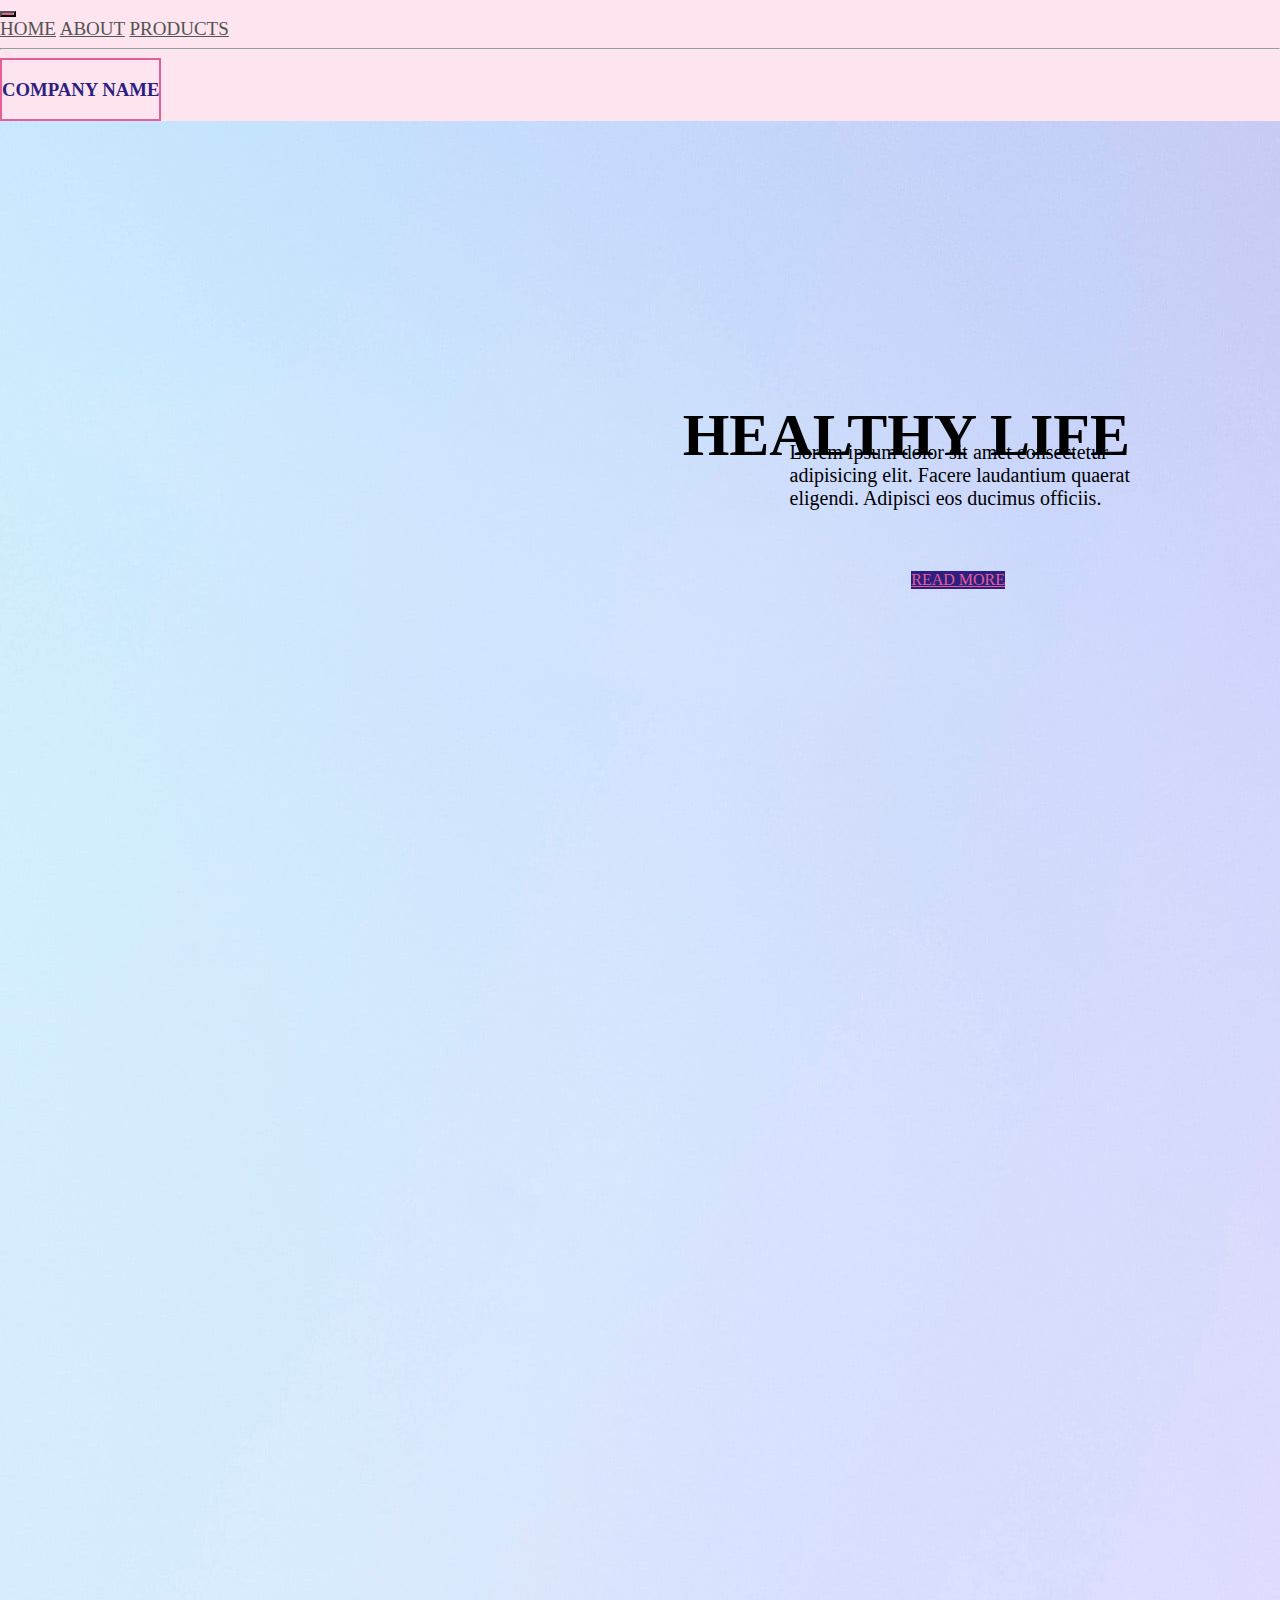
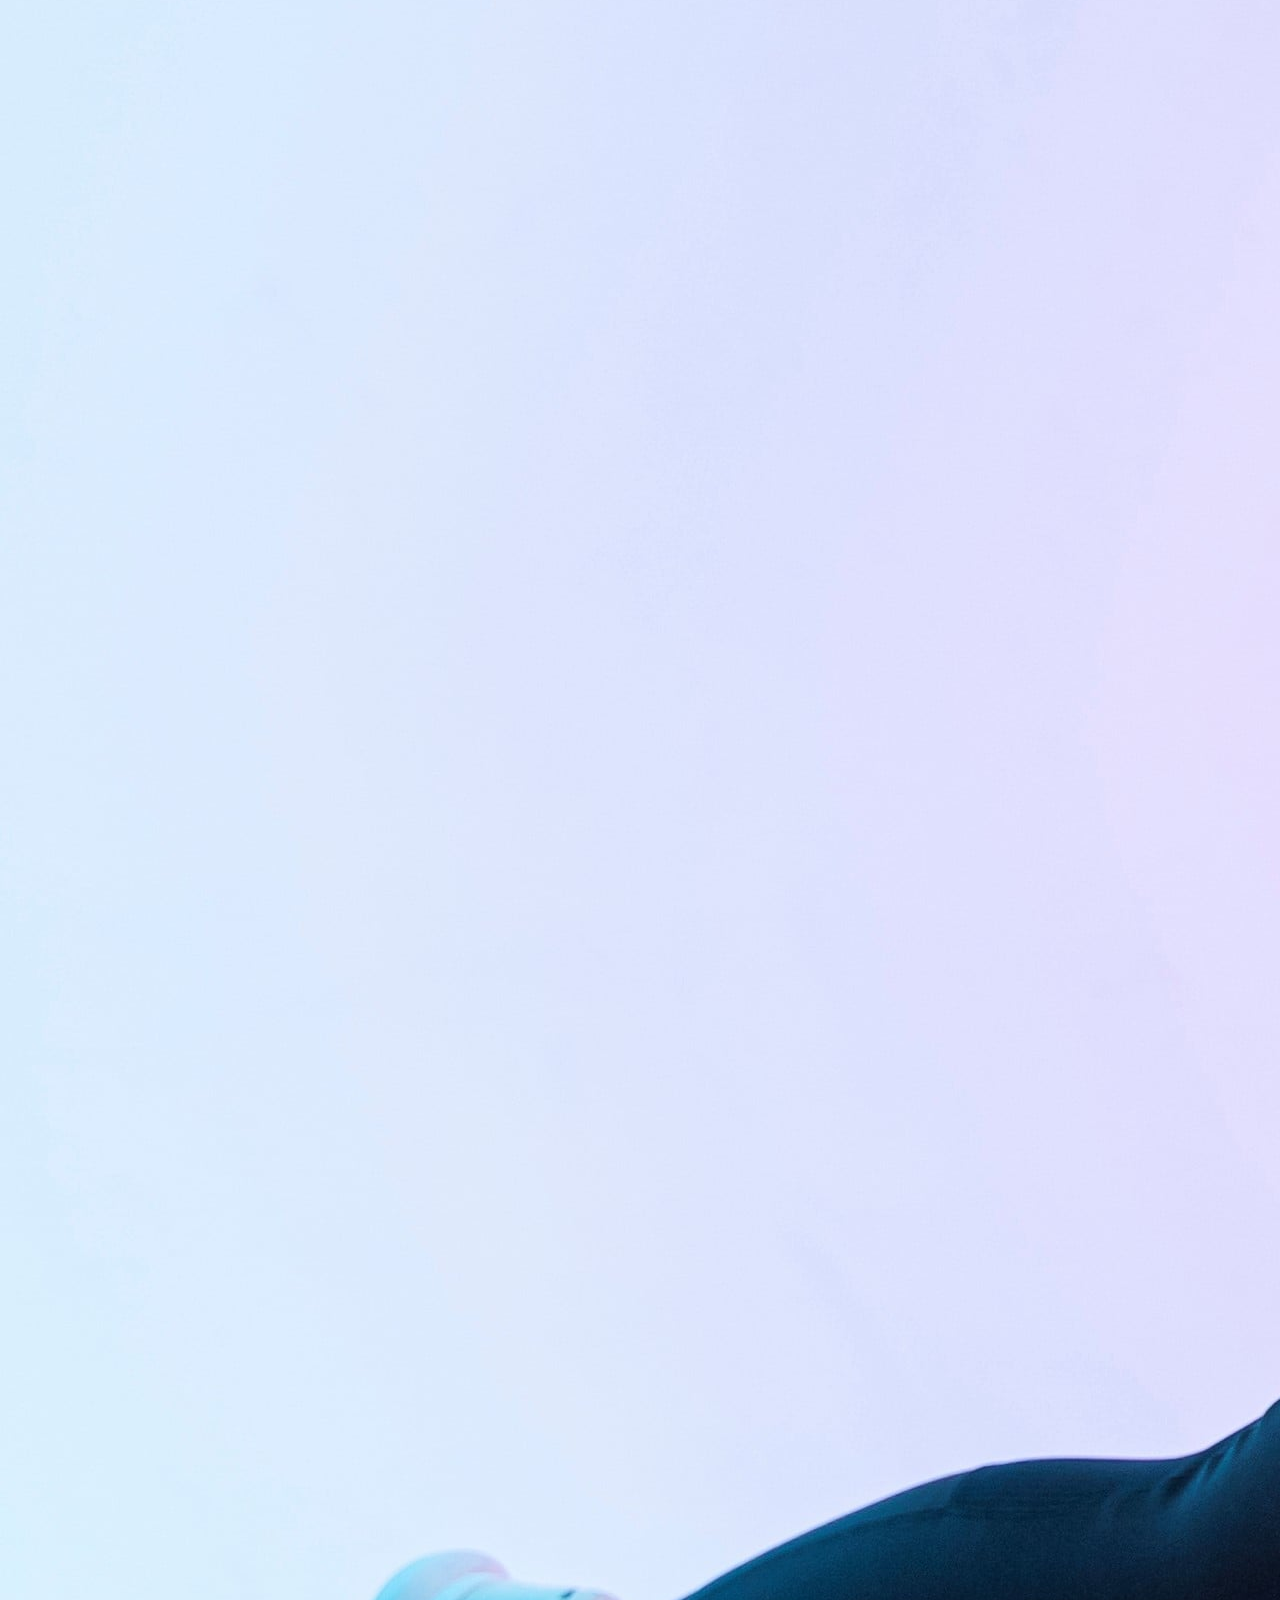
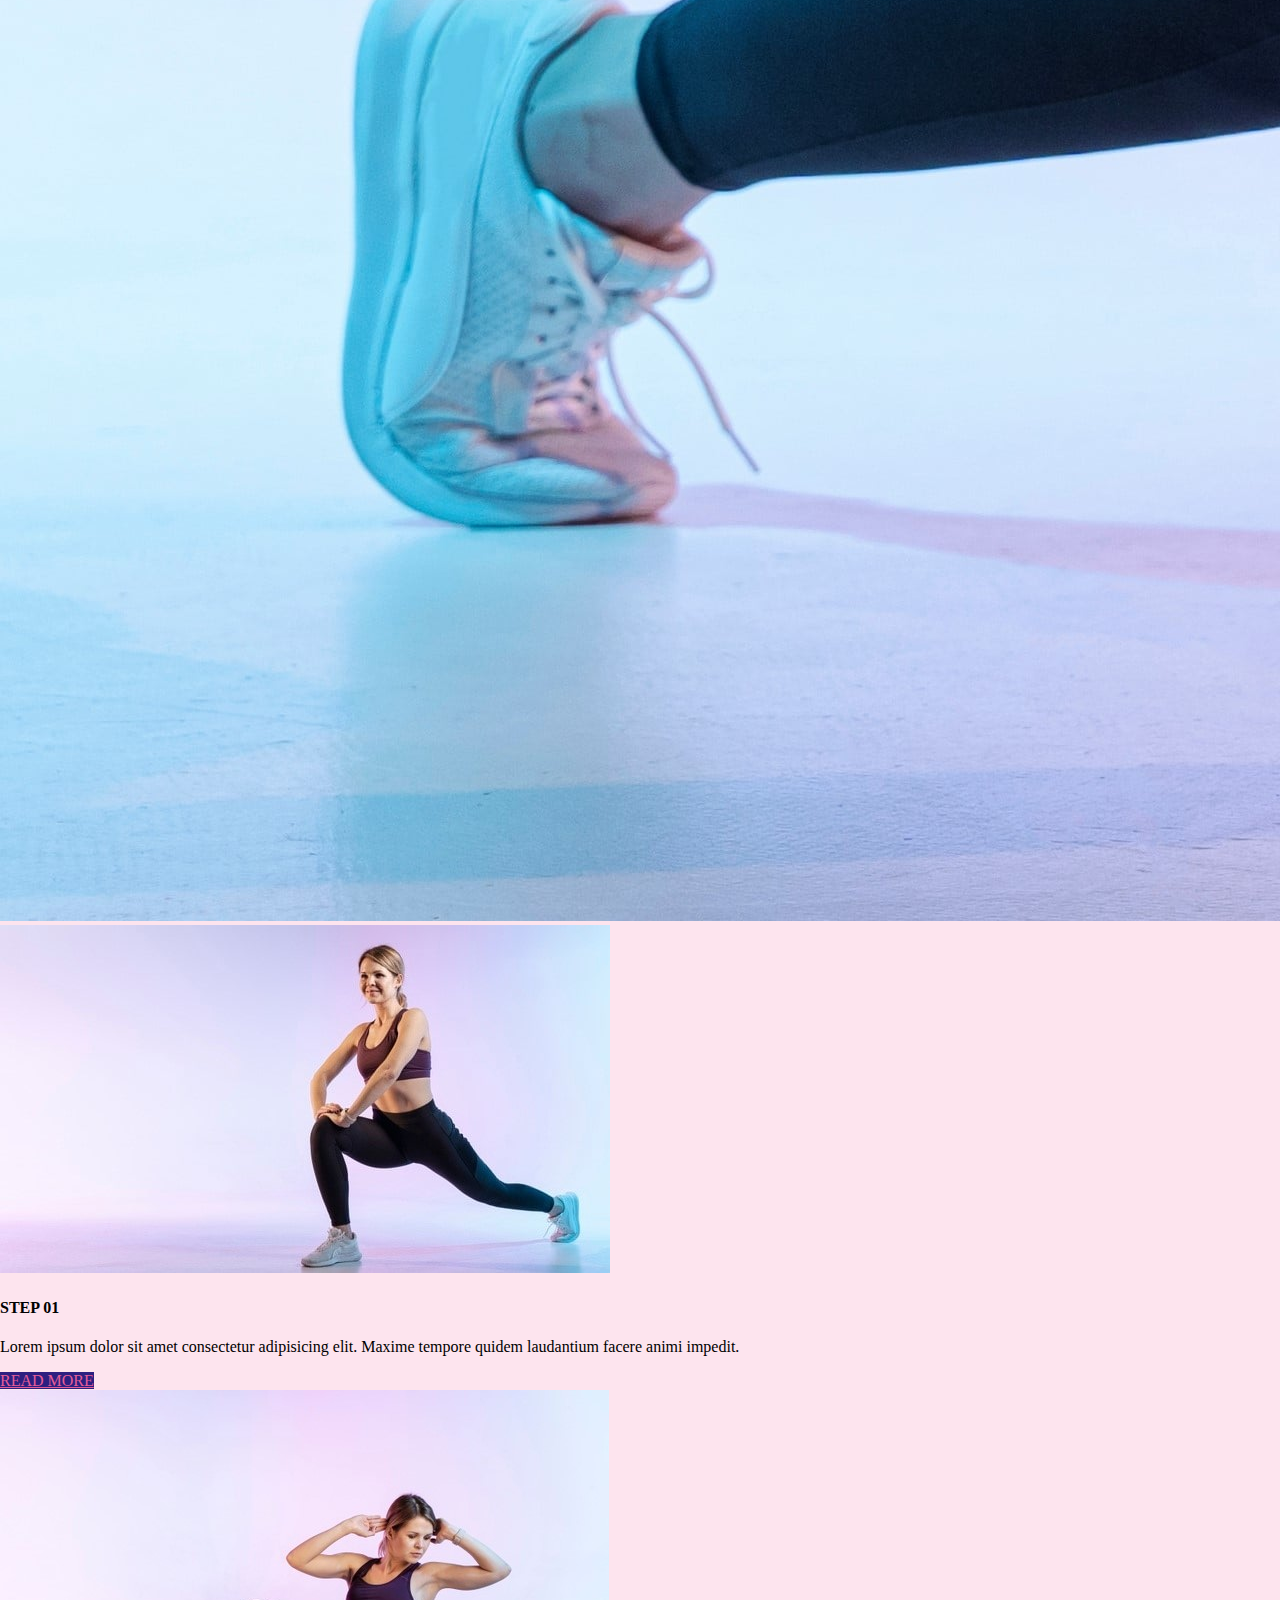
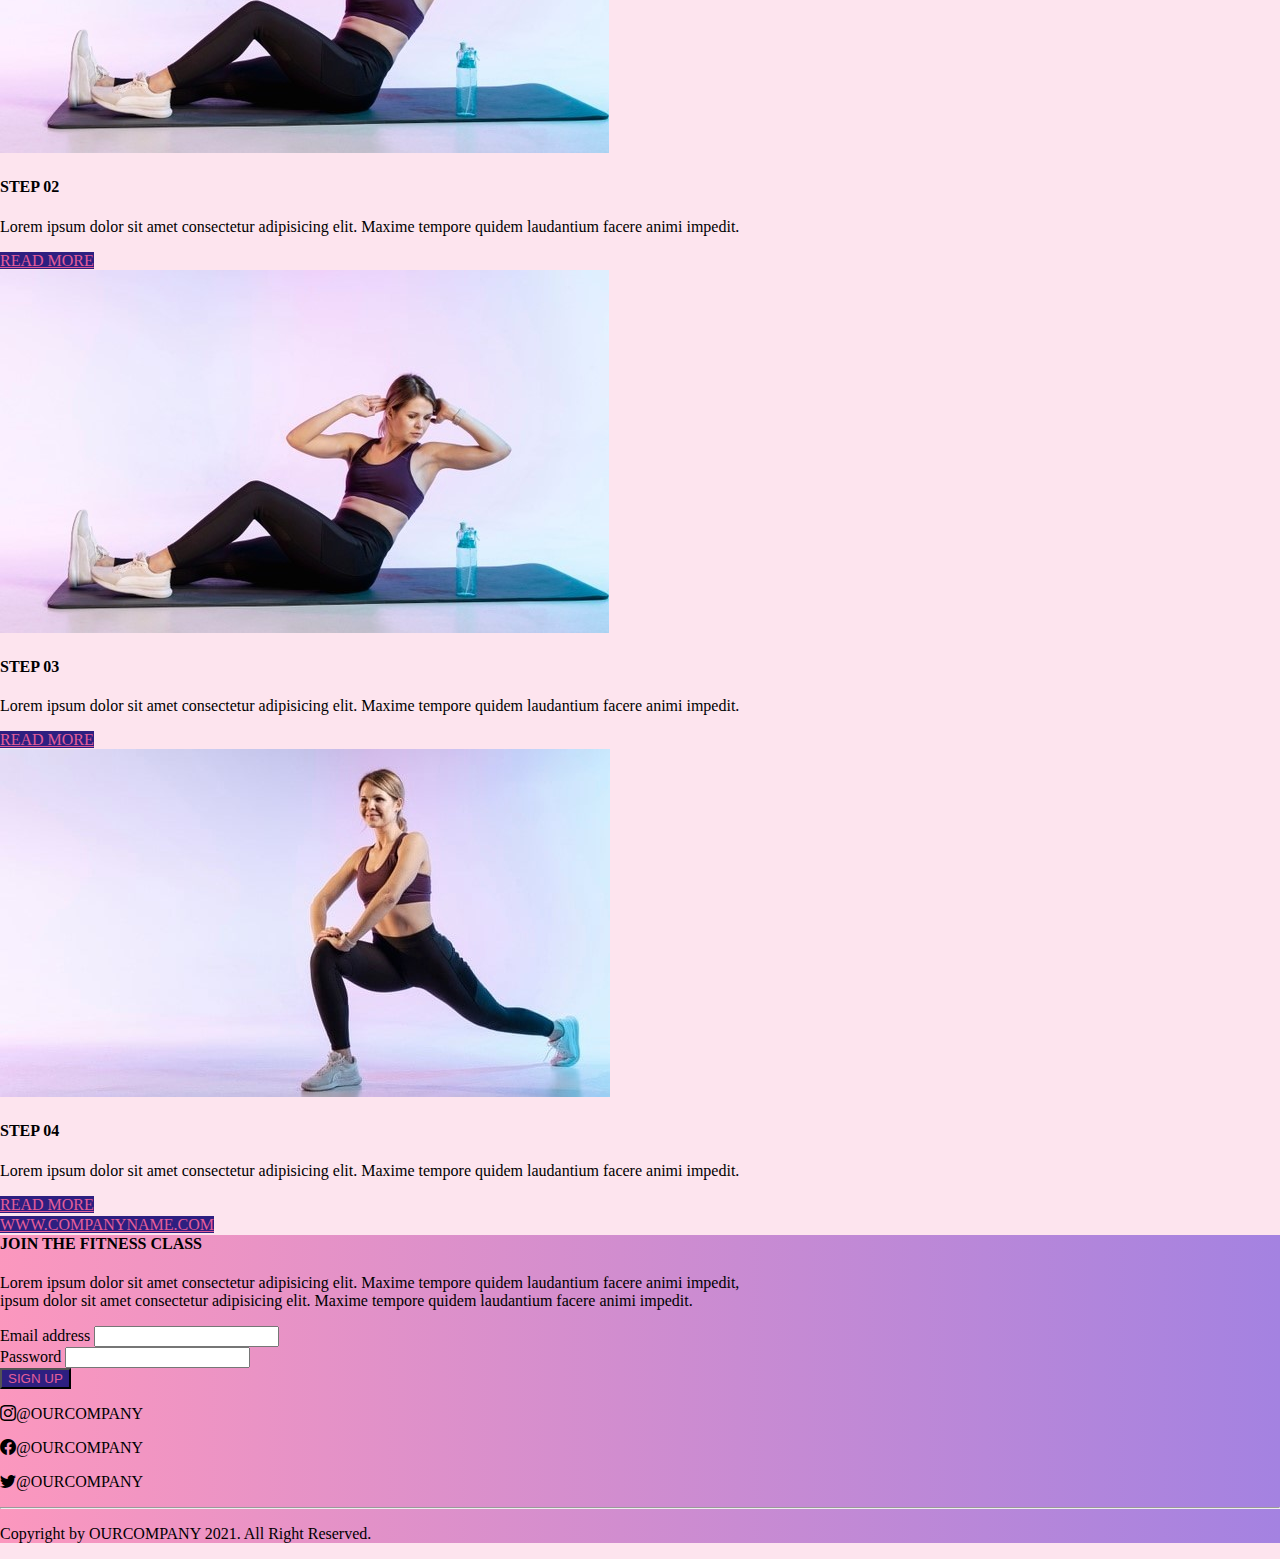
<file: index.html>
<!DOCTYPE html>
<html lang="en">
<head>
    <meta charset="UTF-8">
    <meta name="viewport" content="width=device-width, initial-scale=1.0">
    <title>OURCOMPANY</title>
    <link href="https://cdn.jsdelivr.net/npm/bootstrap@5.1.0/dist/css/bootstrap.min.css" rel="stylesheet" integrity="sha384-KyZXEAg3QhqLMpG8r+8fhAXLRk2vvoC2f3B09zVXn8CA5QIVfZOJ3BCsw2P0p/We" crossorigin="anonymous">

    <link rel="stylesheet" href="https://cdn.jsdelivr.net/npm/bootstrap-icons@1.5.0/font/bootstrap-icons.css">

    <link rel="stylesheet" href="style.css">
</head>
<body>
    <nav class="navbar navbar-expand-lg navbar-dark">
        <div class="container-fluid">
          <button  class="navbar-toggler" type="button" data-bs-toggle="collapse" data-bs-target="#navbarNavAltMarkup" aria-controls="navbarNavAltMarkup" aria-expanded="false" aria-label="Toggle navigation">
            <span class="navbar-toggler-icon"></span>
          </button>
          <div class="collapse navbar-collapse" id="navbarNavAltMarkup">
            <div class="navbar-nav">
              <a class="nav-link active text-secondary" aria-current="page" href="#home">HOME</a>
              <a class="nav-link text-secondary" href="#about">ABOUT</a>
              <a class="nav-link text-secondary" href="./products.html">PRODUCTS</a>
            </div>
          </div>
        </div>
      </nav>
      <div class="container-fluid">
        <hr>
        <div class="container-fluid text-center">
          <div class="brand">
              <h3>COMPANY NAME</h3>
          </div>
        </div>
      </div>

      
      <div class="banner mt-3" id="home">
        <img src="images/img1.jpg" class="img-fluid w-100 " alt="...">
        <h4 class="heading">HEALTHY LIFE</h4>
        <p class="paragraph">Lorem ipsum dolor sit amet consectetur <br> adipisicing elit. Facere laudantium quaerat <br> eligendi. Adipisci eos ducimus officiis.</p>
        <a class="btn btn-primary button button-design" href="#" role="button">READ MORE</a>
        </div>



        <div class="container-fluid">
          <div class="row justify-content-evenly text-center">
            <div class="col-md-4 mt-5">
              <img src="images/img2.jpg" class="img-fluid img-thumbnail " alt="...">
              <h4>STEP 01</h4>
              <p>Lorem ipsum dolor sit amet consectetur adipisicing elit. Maxime tempore quidem laudantium facere animi impedit.</p>
              <a class="btn btn-primary button-design" href="#" role="button">READ MORE</a>
            </div>
            <div class="col-md-4 mt-5">
              <img src="images/img4.jpg" class="img-fluid img-thumbnail " alt="...">
              <h4>STEP 02</h4>
              <p>Lorem ipsum dolor sit amet consectetur adipisicing elit. Maxime tempore quidem laudantium facere animi impedit.</p>
              <a class="btn btn-primary button-design" href="#" role="button">READ MORE</a>
            </div>
          </div>
          <div class="row justify-content-evenly text-center">
            <div class="col-md-4 mt-3">
              <img src="images/img4.jpg" class="img-fluid img-thumbnail " alt="...">
              <h4>STEP 03</h4>
              <p>Lorem ipsum dolor sit amet consectetur adipisicing elit. Maxime tempore quidem laudantium facere animi impedit.</p>
              <a class="btn btn-primary button-design" href="#" role="button">READ MORE</a>
            </div>
            <div class="col-md-4 mt-3">
              <img src="images/img2.jpg" class="img-fluid img-thumbnail " alt="...">
              <h4>STEP 04</h4>
              <p>Lorem ipsum dolor sit amet consectetur adipisicing elit. Maxime tempore quidem laudantium facere animi impedit.</p>
              <a class="btn btn-primary button-design" href="#" role="button">READ MORE</a>
            </div>
          </div>
<!-- container end -->
        </div>

          <div class="bottom-color custom-des">

            <div class="container-fluid">
          <div class="row justify-content-evenly text-center mt-5">
            <div class="col-12 pt-5 mt-3">
              <h4>JOIN THE FITNESS CLASS</h4>
            </div>
          </div>
          <div class="row justify-content-evenly text-center mt-3">
            <div class="col-12">
              <p>Lorem ipsum dolor sit amet consectetur adipisicing elit. Maxime tempore quidem laudantium facere animi impedit,<br>
                ipsum dolor sit amet consectetur adipisicing elit. Maxime tempore quidem laudantium facere animi impedit.
              </p>
            </div>
          </div>

          <div class="row justify-content-evenly text-center mt-3">
            <div class="col-4">
              <form>
                <div class="mb-3">
                  <label for="exampleInputEmail1" class="form-label">Email address</label>
                  <input type="email" class="form-control" id="exampleInputEmail1" aria-describedby="emailHelp">
                </div>
                <div class="mb-3">
                  <label for="exampleInputPassword1" class="form-label">Password</label>
                  <input type="password" class="form-control" id="exampleInputPassword1">
                </div>
    
                <button type="submit" class="btn btn-primary button-design">SIGN UP</button>
              </form>
            </div>
          </div>

          <div class="row justify-content-evenly text-center mt-5 mb-3" id="about">
            <div class="col-xl-2">
              <p> <i class="bi bi-instagram"></i>@OURCOMPANY</p>
            </div>
            <div class="col-xl-2">
              <p> <i class="bi bi-facebook"></i>@OURCOMPANY</p>
            </div>
            <div class="col-xl-2">
              <p> <i class="bi bi-twitter"></i>@OURCOMPANY</p>
            </div>
          </div>

          <hr>
          <div class="row justify-content-evenly text-center">
            <div class="col-md-12">
              <p>Copyright by OURCOMPANY 2021. All Right Reserved.</p>
            </div>
          </div>

          <div class="row justify-content-evenly text-center">
            <div class="col-12 custom-design">
              <a class="btn btn-primary button-design" href="#" role="button">WWW.COMPANYNAME.COM</a>
            </div>
          </div>
          <!-- ---bootstrap container fluid end -->
        </div>

        </div>
          
        
</body>

<script src="https://cdn.jsdelivr.net/npm/bootstrap@5.1.0/dist/js/bootstrap.bundle.min.js" integrity="sha384-U1DAWAznBHeqEIlVSCgzq+c9gqGAJn5c/t99JyeKa9xxaYpSvHU5awsuZVVFIhvj" crossorigin="anonymous"></script>

</html>
</file>
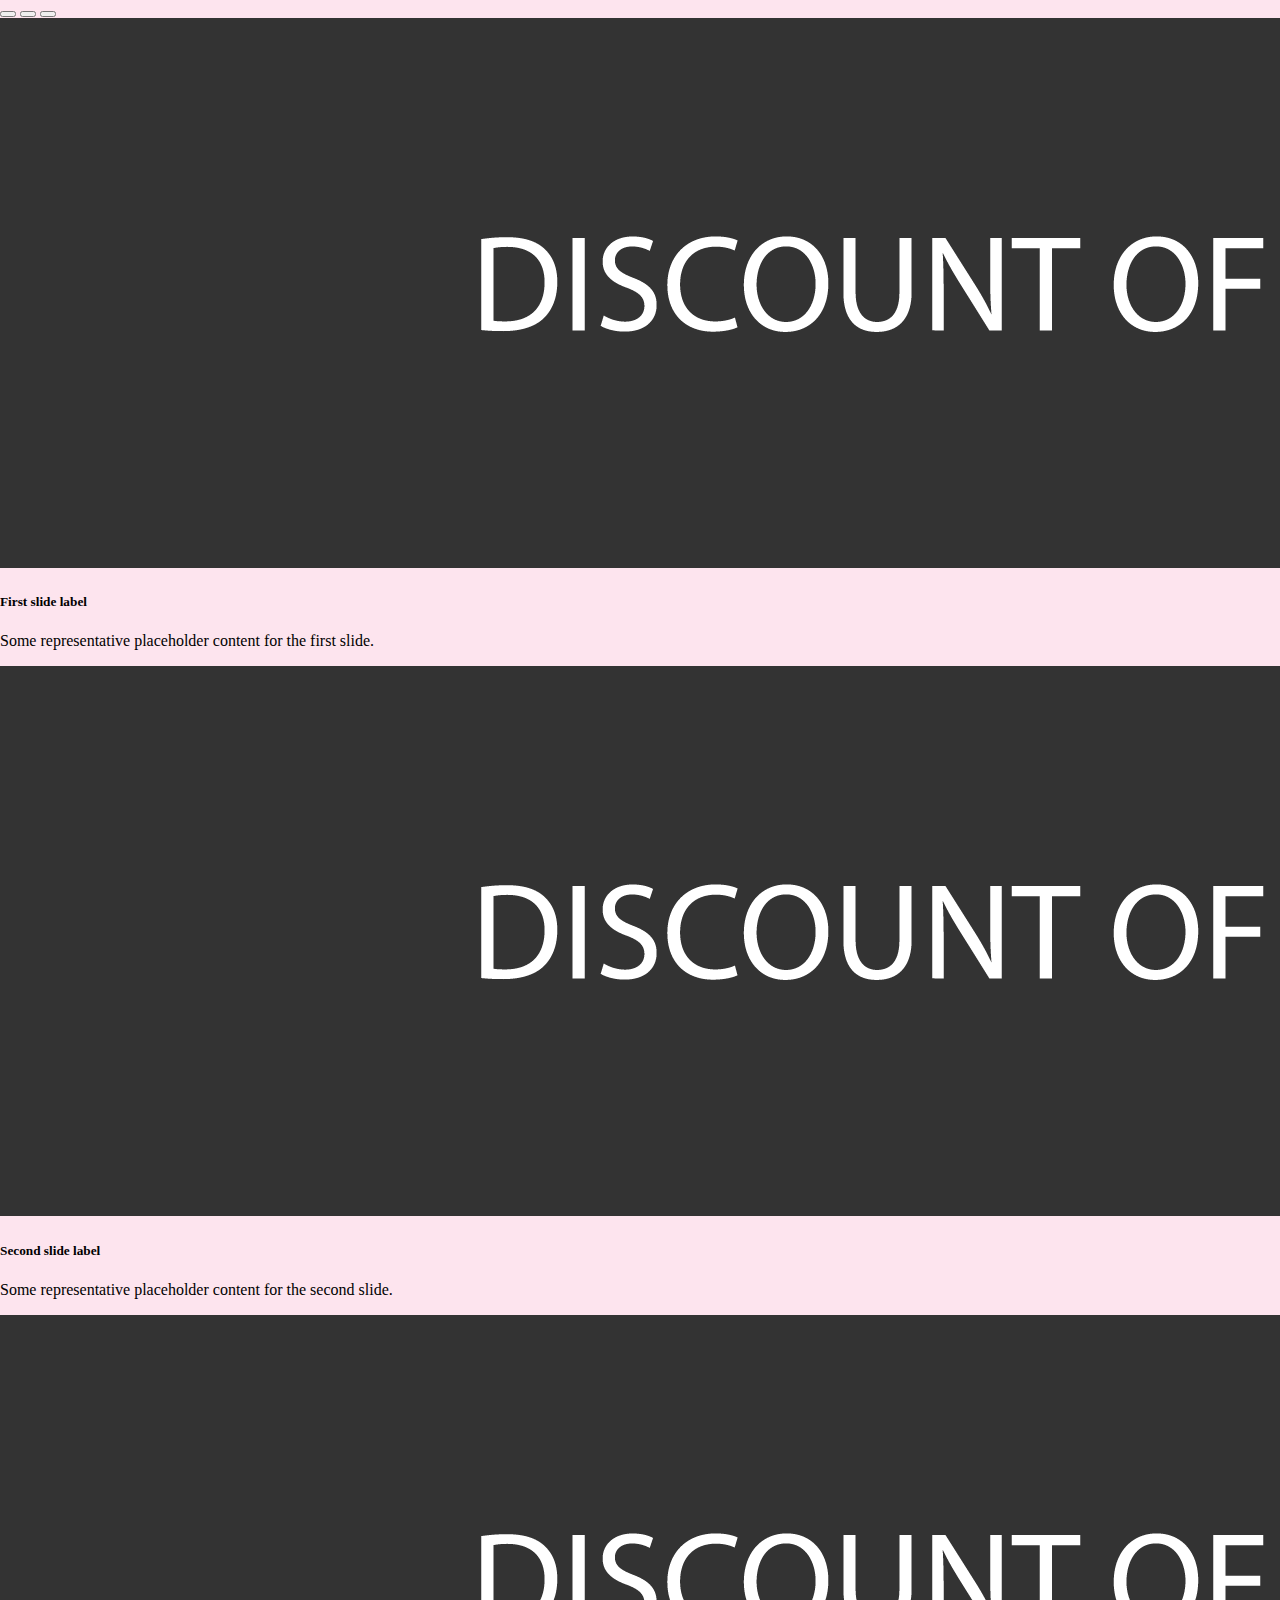
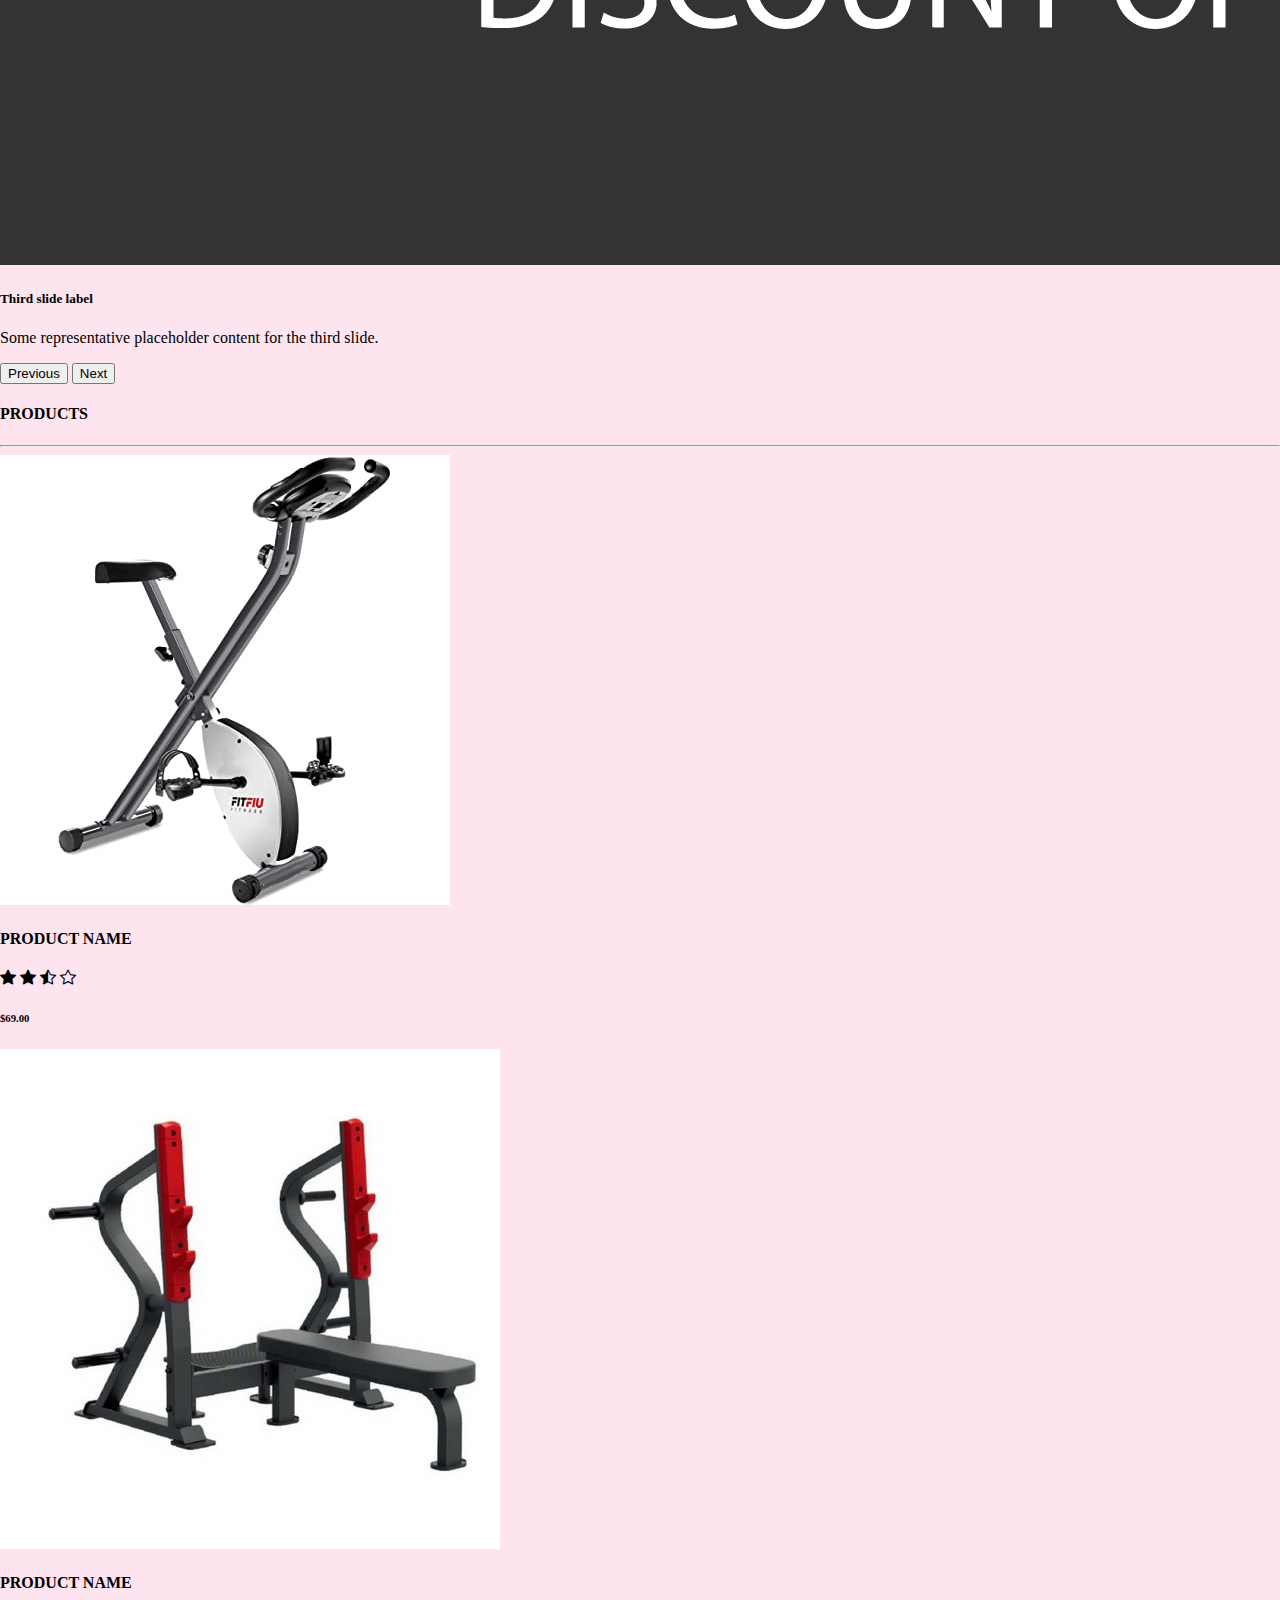
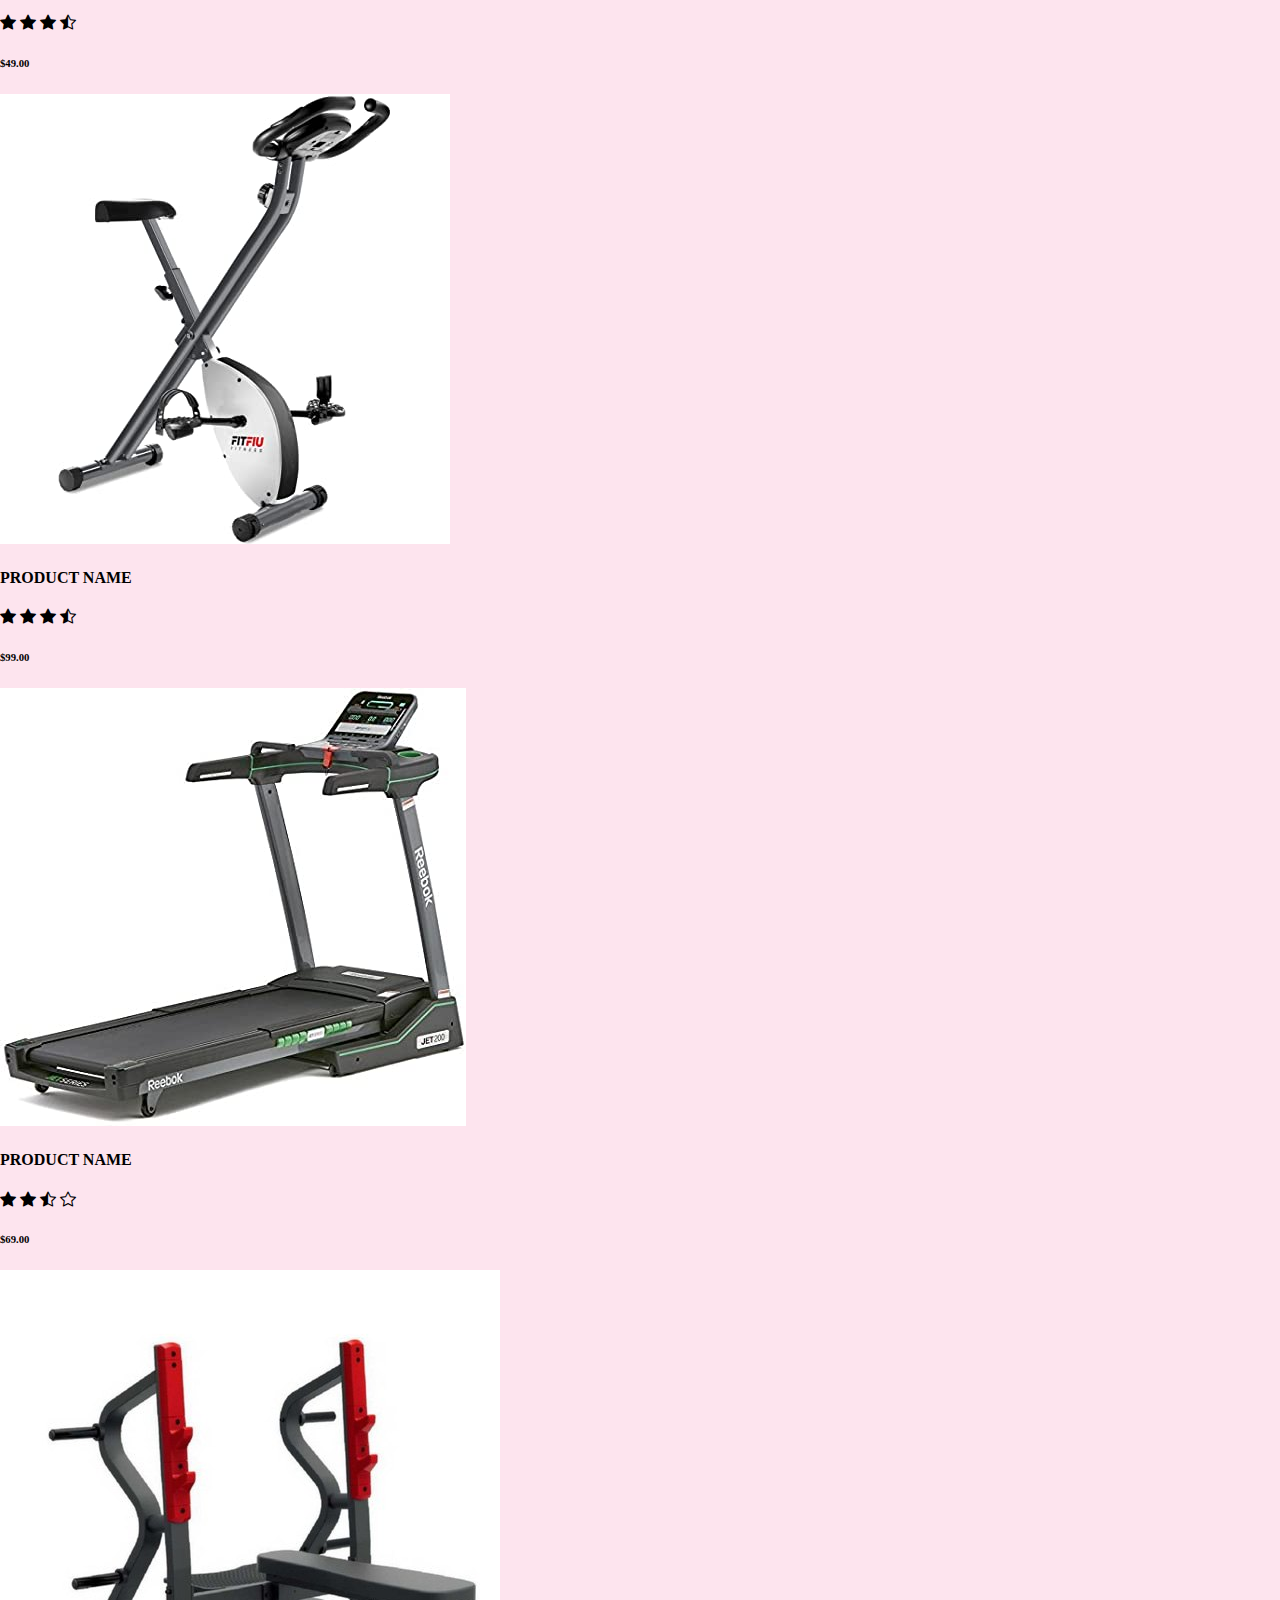
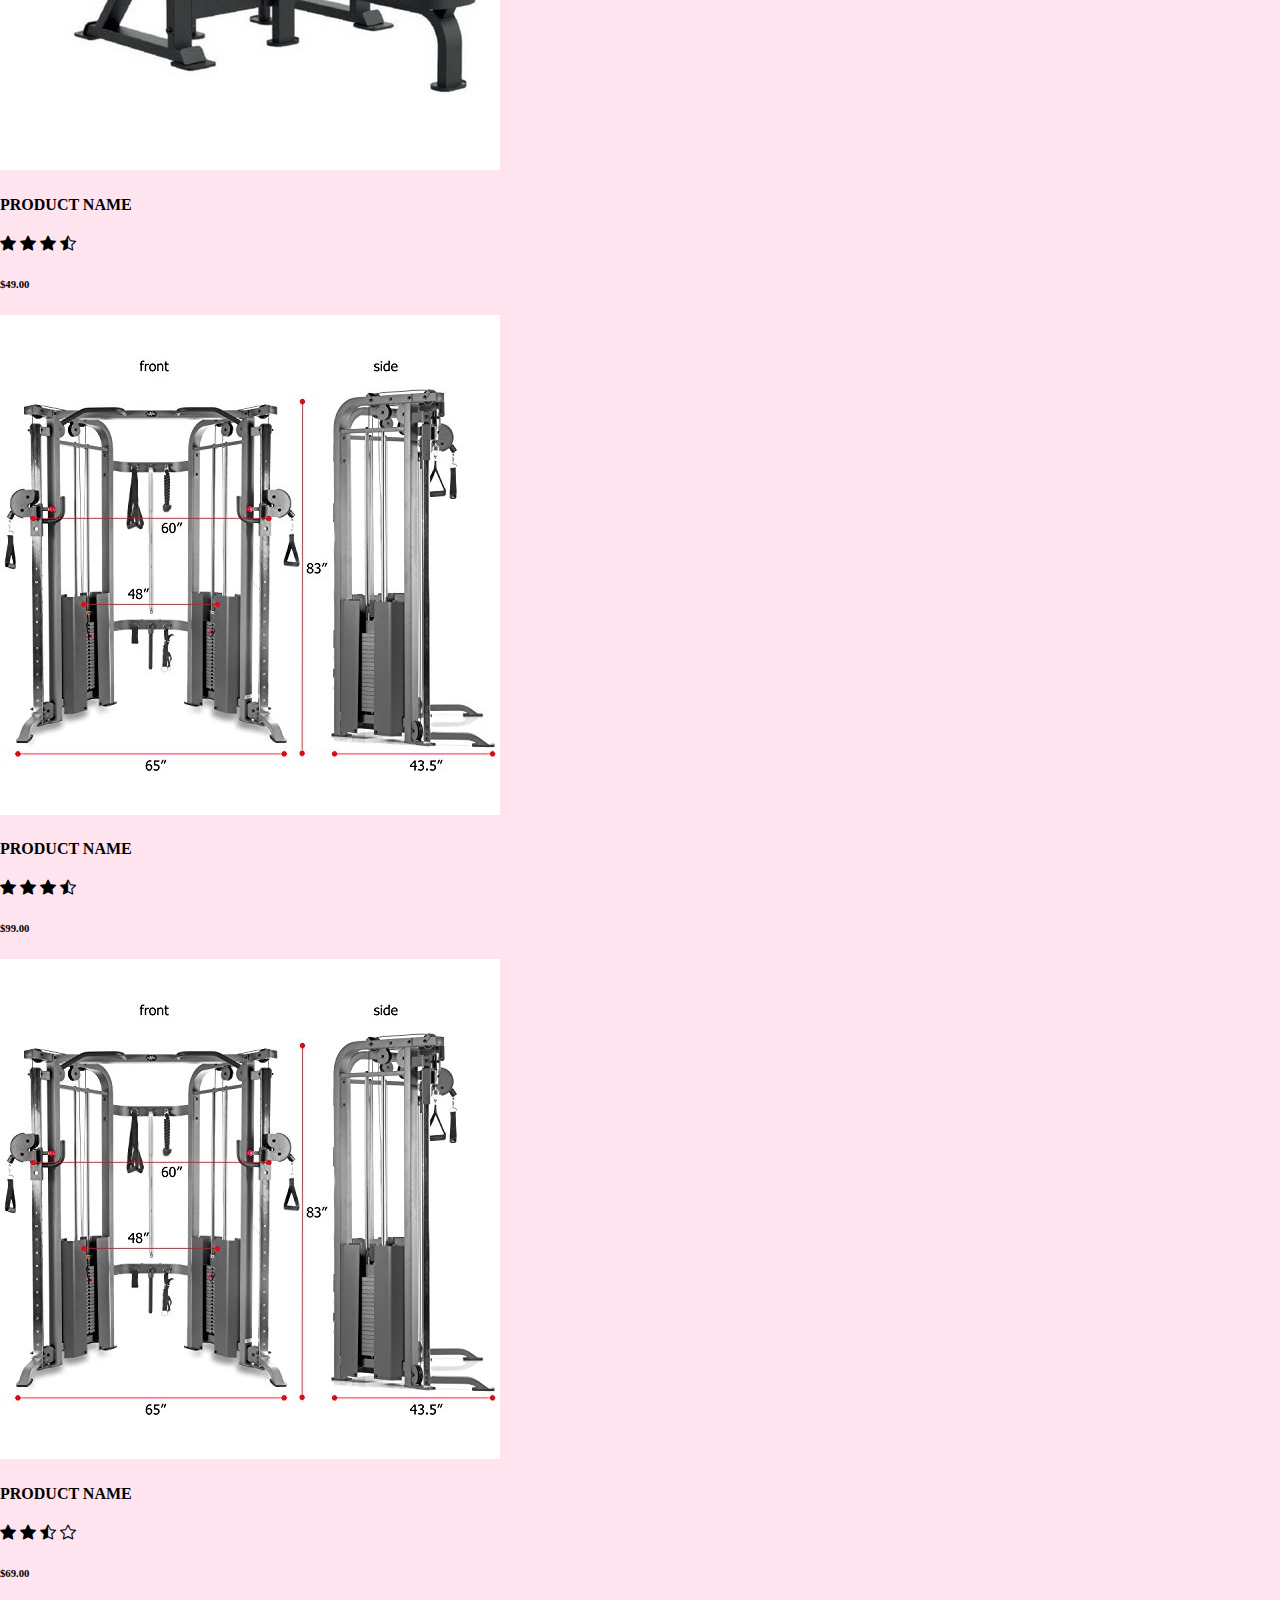
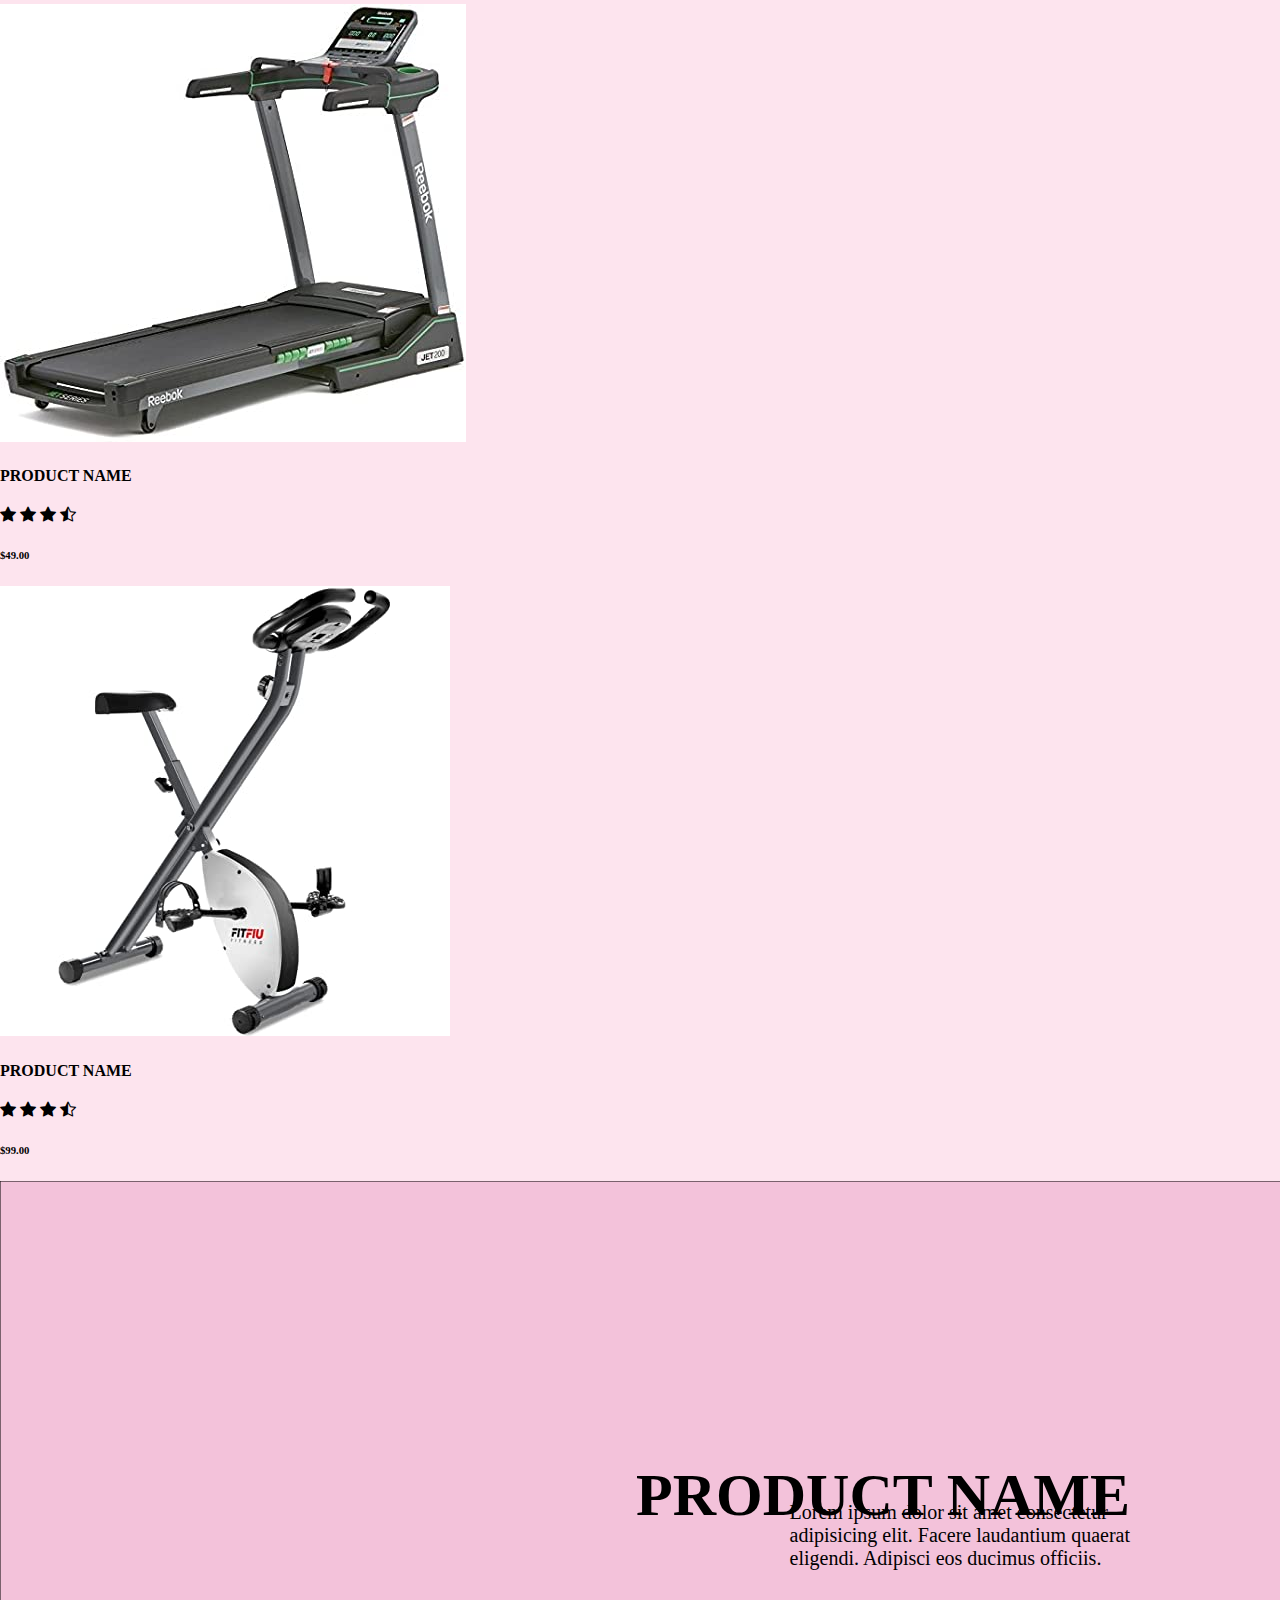
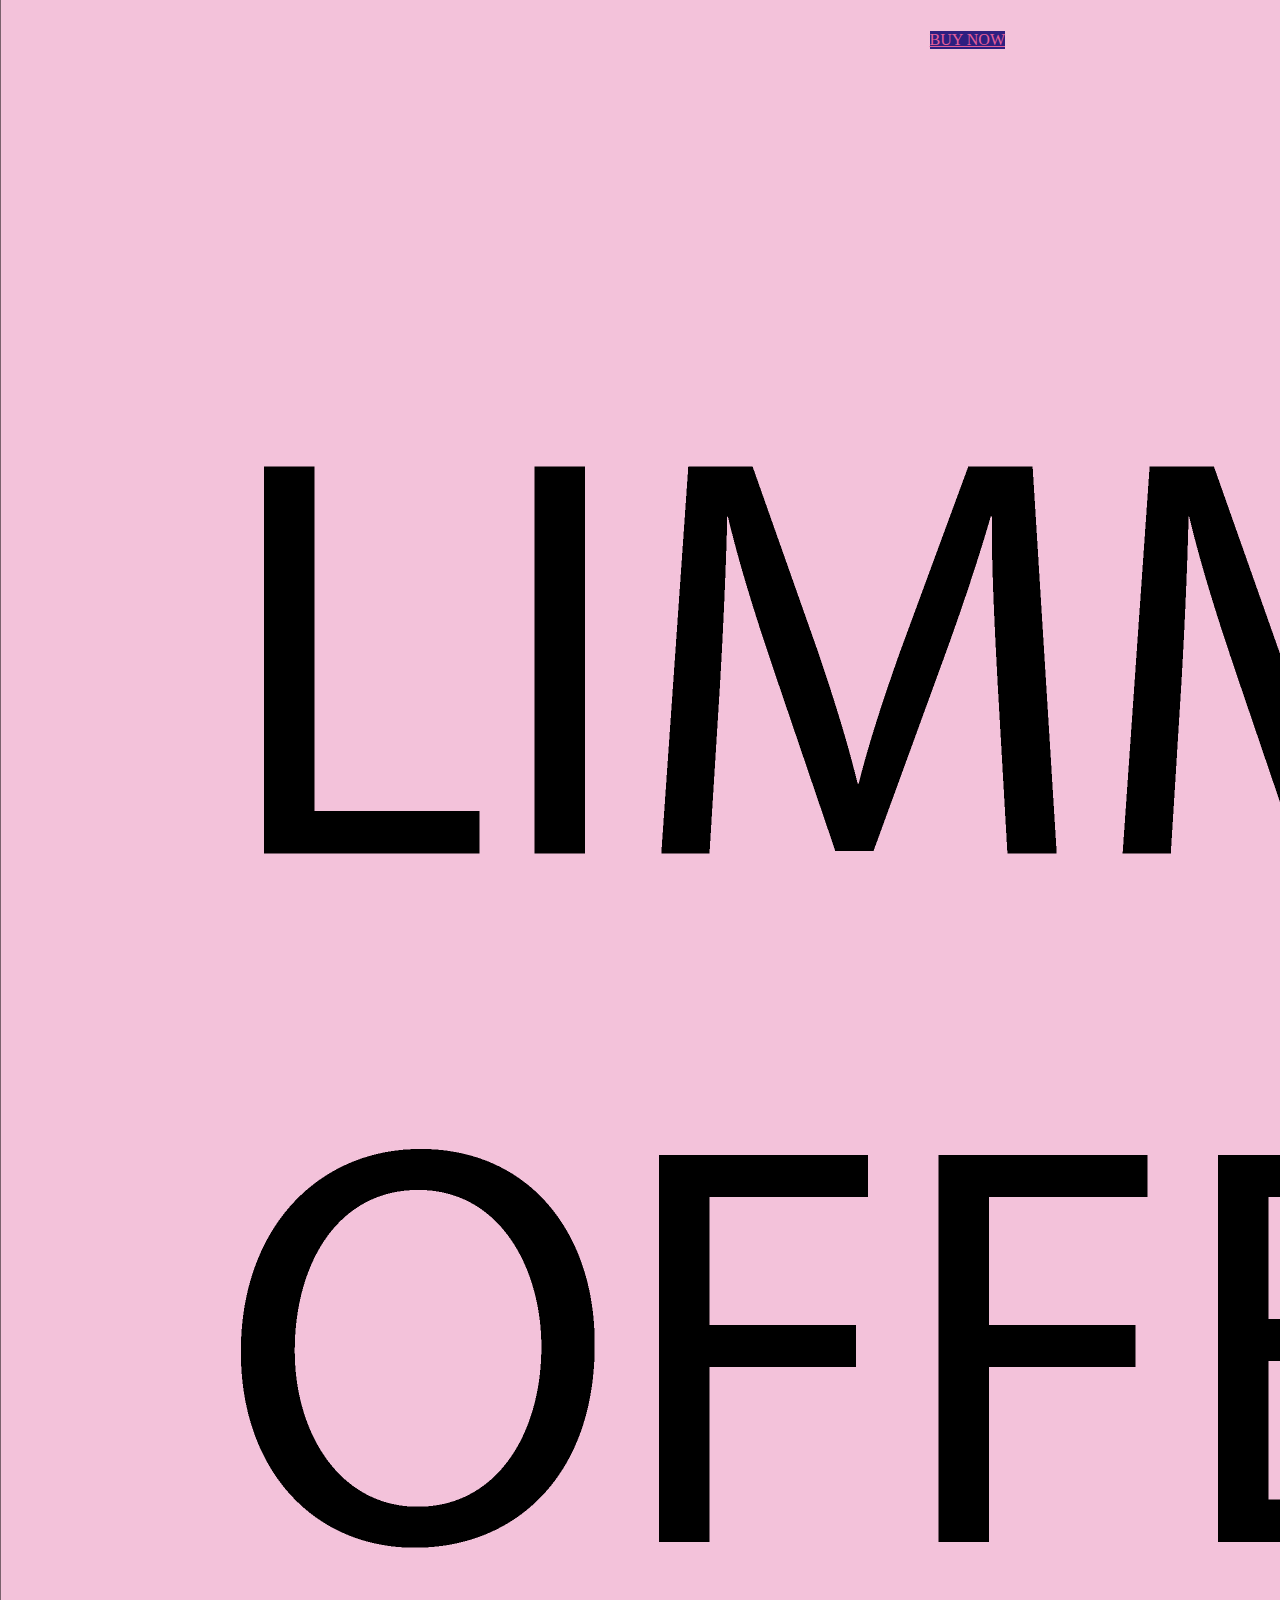
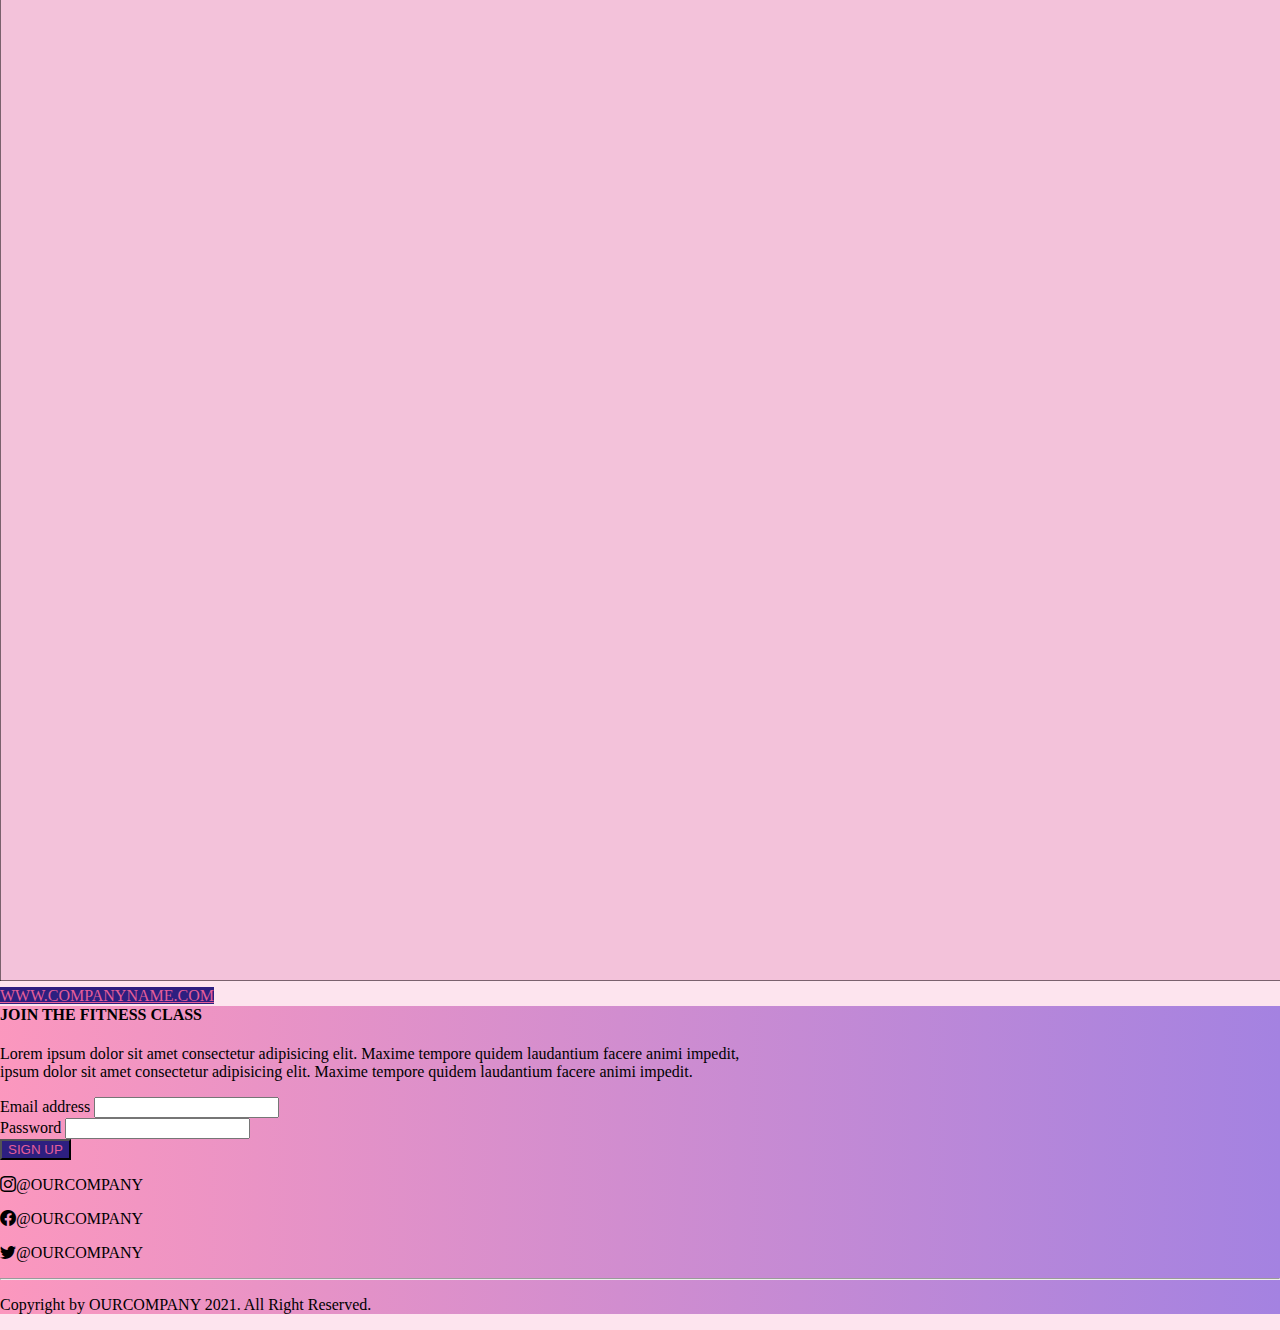
<file: products.html>
<!DOCTYPE html>
<html lang="en">
<head>
    <meta charset="UTF-8">
    <meta name="viewport" content="width=device-width, initial-scale=1.0">
    <title>PRODUCTS & DISCOUNTS</title>

    <link href="https://cdn.jsdelivr.net/npm/bootstrap@5.1.0/dist/css/bootstrap.min.css" rel="stylesheet" integrity="sha384-KyZXEAg3QhqLMpG8r+8fhAXLRk2vvoC2f3B09zVXn8CA5QIVfZOJ3BCsw2P0p/We" crossorigin="anonymous">

    <link rel="stylesheet" href="https://cdn.jsdelivr.net/npm/bootstrap-icons@1.5.0/font/bootstrap-icons.css">

    <link rel="stylesheet" href="product.css">
</head>
<body>
    <div id="carouselExampleCaptions" class="carousel slide" data-bs-ride="carousel">
  <div class="carousel-indicators">
    <button type="button" data-bs-target="#carouselExampleCaptions" data-bs-slide-to="0" class="active" aria-current="true" aria-label="Slide 1"></button>
    <button type="button" data-bs-target="#carouselExampleCaptions" data-bs-slide-to="1" aria-label="Slide 2"></button>
    <button type="button" data-bs-target="#carouselExampleCaptions" data-bs-slide-to="2" aria-label="Slide 3"></button>
  </div>
  <div class="carousel-inner">
    <div class="carousel-item active">
      <img src="images/dis-off.gif" class="d-block w-100" alt="...">
      <div class="carousel-caption d-none d-md-block">
        <h5>First slide label</h5>
        <p>Some representative placeholder content for the first slide.</p>
      </div>
    </div>
    <div class="carousel-item">
      <img src="images/dis-off.gif" class="d-block w-100" alt="...">
      <div class="carousel-caption d-none d-md-block">
        <h5>Second slide label</h5>
        <p>Some representative placeholder content for the second slide.</p>
      </div>
    </div>
    <div class="carousel-item">
      <img src="images/dis-off.gif" class="d-block w-100" alt="...">
      <div class="carousel-caption d-none d-md-block">
        <h5>Third slide label</h5>
        <p>Some representative placeholder content for the third slide.</p>
      </div>
    </div>
  </div>
  <button class="carousel-control-prev" type="button" data-bs-target="#carouselExampleCaptions" data-bs-slide="prev">
    <span class="carousel-control-prev-icon" aria-hidden="true"></span>
    <span class="visually-hidden">Previous</span>
  </button>
  <button class="carousel-control-next" type="button" data-bs-target="#carouselExampleCaptions" data-bs-slide="next">
    <span class="carousel-control-next-icon" aria-hidden="true"></span>
    <span class="visually-hidden">Next</span>
  </button>
</div>

<div class="container-fluid">
    <div class="row justify-content-evenly text-center mt-5 pt-5">
        <div class="col-12">
            <h4 class="display-1">PRODUCTS</h4>
        </div>
    </div>
    <hr>

    <div class="row justify-content-evenly text-center">
        <div class="col-md-3">
            <img src="images/p-1.jpg" class="img-thumbnail mt-3 mb-3" alt="...">
            <h4>PRODUCT NAME</h4>
            <i class="bi bi-star-fill"></i>
            <i class="bi bi-star-fill"></i>
            <i class="bi bi-star-half"></i>
            <i class="bi bi-star"></i>
            <h6>$69.00</h6>
        </div>
        <div class="col-md-3">
            <img src="images/p-2.jpg" class="img-thumbnail mt-3 mb-3" alt="...">
            <h4>PRODUCT NAME</h4>
            <i class="bi bi-star-fill"></i>
            <i class="bi bi-star-fill"></i>
            <i class="bi bi-star-fill"></i>
            <i class="bi bi-star-half"></i>
            <h6>$49.00</h6>
        </div>
        <div class="col-md-3">
            <img src="images/p-1.jpg" class="img-thumbnail mt-3 mb-3" alt="...">
            <h4>PRODUCT NAME</h4>
            <i class="bi bi-star-fill"></i>
            <i class="bi bi-star-fill"></i>
            <i class="bi bi-star-fill"></i>
            <i class="bi bi-star-half"></i>
            <h6>$99.00</h6>
        </div>
    </div>

    <div class="row justify-content-evenly text-center">
        <div class="col-md-3">
            <img src="images/p4.jpg" class="img-thumbnail mt-3 mb-3" alt="...">
            <h4>PRODUCT NAME</h4>
            <i class="bi bi-star-fill"></i>
            <i class="bi bi-star-fill"></i>
            <i class="bi bi-star-half"></i>
            <i class="bi bi-star"></i>
            <h6>$69.00</h6>
        </div>
        <div class="col-md-3">
            <img src="images/p-2.jpg" class="img-thumbnail mt-3 mb-3" alt="...">
            <h4>PRODUCT NAME</h4>
            <i class="bi bi-star-fill"></i>
            <i class="bi bi-star-fill"></i>
            <i class="bi bi-star-fill"></i>
            <i class="bi bi-star-half"></i>
            <h6>$49.00</h6>
        </div>
        <div class="col-md-3">
            <img src="images/p6.jpg" class="img-thumbnail mt-3 mb-3" alt="...">
            <h4>PRODUCT NAME</h4>
            <i class="bi bi-star-fill"></i>
            <i class="bi bi-star-fill"></i>
            <i class="bi bi-star-fill"></i>
            <i class="bi bi-star-half"></i>
            <h6>$99.00</h6>
        </div>
    </div>
    <div class="row justify-content-evenly text-center">
        <div class="col-md-3">
            <img src="images/p6.jpg" class="img-thumbnail mt-3 mb-3" alt="...">
            <h4>PRODUCT NAME</h4>
            <i class="bi bi-star-fill"></i>
            <i class="bi bi-star-fill"></i>
            <i class="bi bi-star-half"></i>
            <i class="bi bi-star"></i>
            <h6>$69.00</h6>
        </div>
        <div class="col-md-3">
            <img src="images/p4.jpg" class="img-thumbnail mt-3 mb-3" alt="...">
            <h4>PRODUCT NAME</h4>
            <i class="bi bi-star-fill"></i>
            <i class="bi bi-star-fill"></i>
            <i class="bi bi-star-fill"></i>
            <i class="bi bi-star-half"></i>
            <h6>$49.00</h6>
        </div>
        <div class="col-md-3">
            <img src="images/p-1.jpg" class="img-thumbnail mt-3 mb-3" alt="...">
            <h4>PRODUCT NAME</h4>
            <i class="bi bi-star-fill"></i>
            <i class="bi bi-star-fill"></i>
            <i class="bi bi-star-fill"></i>
            <i class="bi bi-star-half"></i>
            <h6>$99.00</h6>
        </div>
    </div>
    <!-- container end -->
</div>

<div class="banner mt-3" id="home">
    <img src="images/limi-of.gif" class="img-fluid w-100 " alt="...">
    <h4 class="heading">PRODUCT NAME</h4>
    <p class="paragraph">Lorem ipsum dolor sit amet consectetur <br> adipisicing elit. Facere laudantium quaerat <br> eligendi. Adipisci eos ducimus officiis.</p>
    <a class="btn btn-primary button button-design" href="#" role="button">BUY NOW</a>
    </div>

    <div class="bottom-color custom-des">

        <div class="container-fluid">
      <div class="row justify-content-evenly text-center mt-5">
        <div class="col-12 pt-5 mt-3">
          <h4>JOIN THE FITNESS CLASS</h4>
        </div>
      </div>
      <div class="row justify-content-evenly text-center mt-3">
        <div class="col-12">
          <p>Lorem ipsum dolor sit amet consectetur adipisicing elit. Maxime tempore quidem laudantium facere animi impedit,<br>
            ipsum dolor sit amet consectetur adipisicing elit. Maxime tempore quidem laudantium facere animi impedit.
          </p>
        </div>
      </div>

      <div class="row justify-content-evenly text-center mt-3">
        <div class="col-4">
          <form>
            <div class="mb-3">
              <label for="exampleInputEmail1" class="form-label">Email address</label>
              <input type="email" class="form-control" id="exampleInputEmail1" aria-describedby="emailHelp">
            </div>
            <div class="mb-3">
              <label for="exampleInputPassword1" class="form-label">Password</label>
              <input type="password" class="form-control" id="exampleInputPassword1">
            </div>

            <button type="submit" class="btn btn-primary button-design">SIGN UP</button>
          </form>
        </div>
      </div>

      <div class="row justify-content-evenly text-center mt-5 mb-3" id="about">
        <div class="col-xl-2">
          <p> <i class="bi bi-instagram"></i>@OURCOMPANY</p>
        </div>
        <div class="col-xl-2">
          <p> <i class="bi bi-facebook"></i>@OURCOMPANY</p>
        </div>
        <div class="col-xl-2">
          <p> <i class="bi bi-twitter"></i>@OURCOMPANY</p>
        </div>
      </div>

      <hr>
      <div class="row justify-content-evenly text-center">
        <div class="col-md-12">
          <p>Copyright by OURCOMPANY 2021. All Right Reserved.</p>
        </div>
      </div>

      <div class="row justify-content-evenly text-center">
        <div class="col-12 custom-design">
          <a class="btn btn-primary button-design" href="#" role="button">WWW.COMPANYNAME.COM</a>
        </div>
      </div>
      <!-- ---bootstrap container fluid end -->
    </div>

    </div>
    
</body>

<script src="https://cdn.jsdelivr.net/npm/bootstrap@5.1.0/dist/js/bootstrap.bundle.min.js" integrity="sha384-U1DAWAznBHeqEIlVSCgzq+c9gqGAJn5c/t99JyeKa9xxaYpSvHU5awsuZVVFIhvj" crossorigin="anonymous"></script>
</html>
</file>
<file: style.css>
body{
    margin: 0%;
    padding: 0%;
    background-color: #f896bf42;
}

.navbar{
    padding-bottom: 0%;
}
.navbar-toggler{
    background-color: rgb(228, 94, 153);
}
.navbar-nav{
    font-size: 19px;
}
.navbar-nav a{
    color: rgb(83, 83, 83);
}
.brand{
    display: inline-block;
    border: 2px solid rgb(228, 94, 153);
    color: rgb(45, 31, 128);
}
#main-img{
    width: 100%;
}
.banner{
    position: relative;
    width: 100%;
}
.heading{
    position: absolute;
    top: 200px;
    right: 150px;
    font-size: 60px;
}
.paragraph{
    position: absolute;
    top: 300px;
    right: 150px;
    font-size: 20px;
}
.button{
    position: absolute;
    top: 450px;
    right: 275px;
}
.button-design{
    color: rgb(228, 94, 153);
    background-color: rgb(45, 31, 128);
}
.bottom-color{
    background: linear-gradient(to right, #FE98BD -3%, #A482E1 100%)
}

.custom-des{
    position: relative;
}
.custom-design{
    position: absolute;
    top: -19px;    
}

@media only screen and (max-width: 1200px) {
    .heading{
        font-size: 40px;
        top: 120px;
        right: 120px;
    }
    .paragraph{
        font-size: 20px;
        right: 60px;
        top: 200px;
    }
    .button{
        right: 180px;
        top: 330px;
    }
}
@media only screen and (max-width: 890px) {
    .heading{
        font-size: 30px;
        top: 60px;
        right: 100px;
    }
    .paragraph{
        font-size: 15px;
        right: 40px;
        top: 130px;
    }
    .button{
        right: 130px;
        top: 230px;
    }
}
@media only screen and (max-width: 630px) {
    .heading{
        font-size: 20px;
        top: 70px;
        right: 100px;
    }
    .paragraph{
        font-size: 10px;
        right: 45px;
        top: 110px;
    }
    .button{
        right: 110px;
        top: 180px;
        font-size: 10px;
    }
}
@media only screen and (max-width: 470px) {
    .heading{
        font-size: 15px;
        top: 70px;
        right: 55px;
    }
    .paragraph{
        font-size: 10px;
        right: 0px;
        top: 100px;
    }
    .button{
        right: 50px;
        top: 160px;
        font-size: 8px;
    }
}
@media only screen and (max-width: 360px) {
    .heading{
        font-size: 14px;
        top: 30px;
        right: 55px;
    }
    .paragraph{
        font-size: 9px;
        right: 0px;
        top: 60px;
    }
    .button{
        right: 60px;
        top: 120px;
        font-size: 7px;
    }
}
@media only screen and (max-width: 320px) {
    .heading{
        font-size: 13px;
        top: 30px;
        right: 30px;
    }
    .paragraph{
        font-size: 7px;
        right: 0px;
        top: 60px;
    }
    .button{
        right: 35px;
        top: 110px;
        font-size: 6px;
    }
}
</file>
<file: product.css>
body{
    margin: 0%;
    padding: 0%;
    background-color: #f896bf42;
}
#main-img{
    width: 100%;
}
.banner{
    position: relative;
    width: 100%;
}
.heading{
    position: absolute;
    top: 200px;
    right: 150px;
    font-size: 60px;
}
.paragraph{
    position: absolute;
    top: 300px;
    right: 150px;
    font-size: 20px;
}
.button{
    position: absolute;
    top: 450px;
    right: 275px;
}
.button-design{
    color: rgb(228, 94, 153);
    background-color: rgb(45, 31, 128);
}
.bottom-color{
    background: linear-gradient(to right, #FE98BD -3%, #A482E1 100%)
}
.custom-des{
    position: relative;
}
.custom-design{
    position: absolute;
    top: -19px;    
}

@media only screen and (max-width: 1200px) {
    .heading{
        font-size: 40px;
        top: 120px;
        right: 120px;
    }
    .paragraph{
        font-size: 20px;
        right: 60px;
        top: 200px;
    }
    .button{
        right: 180px;
        top: 330px;
    }
}
@media only screen and (max-width: 890px) {
    .heading{
        font-size: 30px;
        top: 60px;
        right: 100px;
    }
    .paragraph{
        font-size: 15px;
        right: 40px;
        top: 130px;
    }
    .button{
        right: 130px;
        top: 230px;
    }
}
@media only screen and (max-width: 630px) {
    .heading{
        font-size: 20px;
        top: 70px;
        right: 100px;
    }
    .paragraph{
        font-size: 10px;
        right: 45px;
        top: 100px;
    }
    .button{
        right: 110px;
        top: 160px;
        font-size: 10px;
    }
}
@media only screen and (max-width: 470px) {
    .heading{
        font-size: 15px;
        top: 40px;
        right: 55px;
    }
    .paragraph{
        font-size: 10px;
        right: 0px;
        top: 70px;
    }
    .button{
        right: 50px;
        top: 120px;
        font-size: 8px;
    }
}
@media only screen and (max-width: 360px) {
    .heading{
        font-size: 14px;
        top: 20px;
        right: 55px;
    }
    .paragraph{
        font-size: 9px;
        right: 0px;
        top: 50px;
    }
    .button{
        right: 60px;
        top: 100px;
        font-size: 7px;
    }
}
@media only screen and (max-width: 320px) {
    .heading{
        font-size: 13px;
        top: 30px;
        right: 30px;
    }
    .paragraph{
        font-size: 7px;
        right: 0px;
        top: 50px;
    }
    .button{
        right: 35px;
        top: 90px;
        font-size: 6px;
    }
}
</file>
